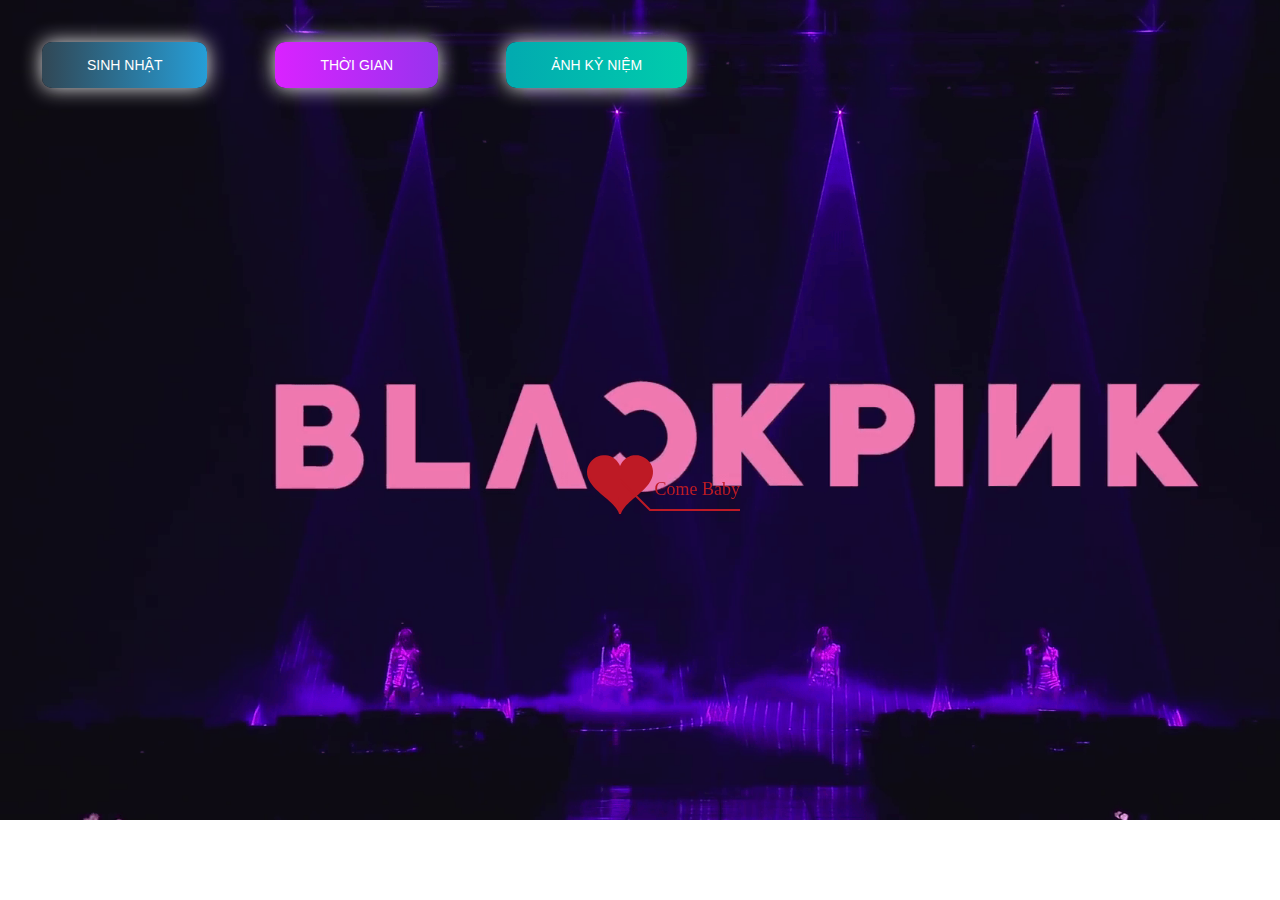
<file: timeline.html>
﻿<!DOCTYPE html PUBLIC "-//W3C//DTD XHTML 1.0 Strict//EN" "http://www.w3.org/TR/xhtml1/DTD/xhtml1-strict.dtd">
<html xml:lang="en" xmlns="http://www.w3.org/1999/xhtml">
<head>
		<meta http-equiv="Content-Type" content="text/html; charset=UTF-8">
		<link rel="icon" type="image/png" href="./img/CILKGax.png">
        <!-- Tiêu đề của trang dòng thời gian -->
		<title>Thời gian đã trôi qua</title>	    
        <link type="text/css" rel="stylesheet" href="./css/default.css">
        <link rel="stylesheet" href="./css/style.css">
		<script type="text/javascript" src="./js/jquery.min.js"></script>
		<script type="text/javascript" src="./js/jscex.min.js"></script>
		<script type="text/javascript" src="./js/jscex-parser.js"></script>
		<script type="text/javascript" src="./js/jscex-jit.js"></script>
		<script type="text/javascript" src="./js/jscex-builderbase.min.js"></script>
		<script type="text/javascript" src="./js/jscex-async.min.js"></script>
		<script type="text/javascript" src="./js/jscex-async-powerpack.min.js"></script>
		<script type="text/javascript" src="./js/functions.js" charset="utf-8"></script>
		<script type="text/javascript" src="./js/love.js" charset="utf-8"></script>
	    <style type="text/css"></style>

</head>
    <body>
        <div class="buttons">
            <a href="index.html" class="btn btn-bir">Sinh nhật</a>
            <a href="timeline.html" class="btn btn-timeline">Thời gian</a>
            <a href="gallery.html" class="btn btn-gallery">Ảnh kỷ niệm</a>
        </div>
        <div id="main">
             <div id="wrap">
                <div id="text">
			        <div id="code">
					<!-- 4. CHỈNH SỬA LỜI CHÚC CỦA BẠN TẠI ĐÂY-->
			      <font color="#edc31c"><span class="say">Chúc mừng sinh nhật bé Đực</span><br>
						<span class="say">Đực có nhớ chúng ta chưa gặp mặt lại được bao nhiêu ngày không ?</span><br>
						<span class="say"> </span><br>
						<span class="say"> </span><br>
						<span class="say">T không nhớ nữa :)))</span><br>

			  </font></p>
      </div>
                </div>
                <div id="clock-box">
					<span class="STYLE1"> Đoán đoán khoảng chừng là</span>  <!--Có thể thay đổi chổ này thành số tuổi của người bạn muốn chúc -->
                  <div id="clock"></div>
              </div>
                <canvas id="canvas" width="1100" height="680"></canvas>
            </div>
            
        </div>

    <!-- Phần nhạc -->
    <audio id="player" autoplay loop>
        <source src="music\nhac.mp3" type="audio/mp3" />
    </audio>
    <script>
    (function(){
        var canvas = $('#canvas');
		
        if (!canvas[0].getContext) {
            $("#error").show();
            return false;        }

        var width = canvas.width();
        var height = canvas.height();        
        canvas.attr("width", width);
        canvas.attr("height", height);
        var opts = {
            seed: {
                x: width / 2 - 20,
                color: "rgb(190, 26, 37)",
                scale: 2
            },
            branch: [
                [535, 680, 570, 250, 500, 200, 30, 100, [
                    [540, 500, 455, 417, 340, 400, 13, 100, [
                        [450, 435, 434, 430, 394, 395, 2, 40]
                    ]],
                    [550, 445, 600, 356, 680, 345, 12, 100, [
                        [578, 400, 648, 409, 661, 426, 3, 80]
                    ]],
                    [539, 281, 537, 248, 534, 217, 3, 40],
                    [546, 397, 413, 247, 328, 244, 9, 80, [
                        [427, 286, 383, 253, 371, 205, 2, 40],
                        [498, 345, 435, 315, 395, 330, 4, 60]
                    ]],
                    [546, 357, 608, 252, 678, 221, 6, 100, [
                        [590, 293, 646, 277, 648, 271, 2, 80]
                    ]]
                ]] 
            ],
            bloom: {
                num: 700,
                width: 1080,
                height: 650,
            },
            footer: {
                width: 1200,
                height: 5,
                speed: 10,
            }
        }

        var tree = new Tree(canvas[0], width, height, opts);
        var seed = tree.seed;
        var foot = tree.footer;
        var hold = 1;

        canvas.click(function(e) {
            var offset = canvas.offset(), x, y;
            x = e.pageX - offset.left;
            y = e.pageY - offset.top;
            if (seed.hover(x, y)) {
                hold = 0; 
                canvas.unbind("click");
                canvas.unbind("mousemove");
                canvas.removeClass('hand');
            }
        }).mousemove(function(e){
            var offset = canvas.offset(), x, y;
            x = e.pageX - offset.left;
            y = e.pageY - offset.top;
            canvas.toggleClass('hand', seed.hover(x, y));
        });

        var seedAnimate = eval(Jscex.compile("async", function () {
            seed.draw();
            while (hold) {
                $await(Jscex.Async.sleep(10));
            }
            while (seed.canScale()) {
                seed.scale(0.95);
                $await(Jscex.Async.sleep(10));
            }
            while (seed.canMove()) {
                seed.move(0, 2);
                foot.draw();
                $await(Jscex.Async.sleep(10));
            }
        }));

        var growAnimate = eval(Jscex.compile("async", function () {
            do {
    	        tree.grow();
                $await(Jscex.Async.sleep(10));
            } while (tree.canGrow());
        }));

        var flowAnimate = eval(Jscex.compile("async", function () {
            do {
    	        tree.flower(2);
                $await(Jscex.Async.sleep(10));
            } while (tree.canFlower());
        }));

        var moveAnimate = eval(Jscex.compile("async", function () {
            tree.snapshot("p1", 240, 0, 610, 680);
            while (tree.move("p1", 500, 0)) {
                foot.draw();
                $await(Jscex.Async.sleep(10));
            }
            foot.draw();
            tree.snapshot("p2", 500, 0, 610, 680);

            canvas.parent().css("background", "url(" + tree.toDataURL('image/png') + ")");
            canvas.css("background", "#ffe");
            $await(Jscex.Async.sleep(300));
            canvas.css("background", "none");
        }));

        var jumpAnimate = eval(Jscex.compile("async", function () {
            var ctx = tree.ctx;
            while (true) {
                tree.ctx.clearRect(0, 0, width, height);
                tree.jump();
                foot.draw();
                $await(Jscex.Async.sleep(25));
            }
        }));

        var textAnimate = eval(Jscex.compile("async", function () {
		    var together = new Date();
		    var year = 2020, month = 1, day = 30;  // 5. thay đổi ngày tháng năm yêu nhau tại đây hoặc ngày sinh của người mà bạn muốn chúc
		    together.setFullYear(year, month - 1, day); 			
		    together.setHours(0);							
		    together.setMinutes(0);				
		    together.setSeconds(0);					
		    together.setMilliseconds(0);			

		    $("#code").show().typewriter();
            $("#clock-box").fadeIn(500);
            while (true) {
                timeElapse(together);
                $await(Jscex.Async.sleep(1000));
            }
        }));

        var runAsync = eval(Jscex.compile("async", function () {
            $await(seedAnimate());
            $await(growAnimate());
            $await(flowAnimate());
            $await(moveAnimate());

            textAnimate().start();

            $await(jumpAnimate());
        }));

        runAsync().start();
    })();
    </script>
</div>
</body>
</html>
</file>
<file: css/default.css>
body {
    margin: 0;
    padding: 0;
    /* Ảnh nền của trang thứ 2 nếu bạn muốn thay đổi thì nó tại đây */
    background-image: url("../img/008.jpg");
    background-size: cover;
    background-repeat: no-repeat;
    font-size: 14px;
    font-family: "sans-serif", "sans-serif", sans-serif;
    color: #660086;
    overflow: auto;
}
a {
    color: #00ff45;
    font-size: 14px;
    text-decoration: none;
}
#main {
    width: 100%;
}
#wrap {
    position: relative;
    margin: 0 auto;
    width: 1100px;
    height: 680px;
    margin-top: 10px;
}
#text {
    width: 400px;
    height: 425px;
    left: 60px;
    top: 80px;
    position: absolute;
}
#code {
    display: none;
    font-size: 16px;
}
#clock-box {
    position: absolute;
    left: 60px;
    top: 550px;
    font-size: 28px;
    display: none;
}
#clock-box a {
    font-size: 28px;
    text-decoration: none;
}
#clock {
    margin-left: 48px;
}
#clock .digit {
    font-size: 64px;
}
#canvas {
    margin: 0 auto;
    width: 1100px;
    height: 680px;
}
#error {
    margin: 0 auto;
    text-align: center;
    margin-top: 60px;
    display: none;
}
.hand {
    cursor: pointer;
}
#code {
    width: 500px;
    color: #3b6900;
    font-family: cursive;
}
.space {
    margin-right: 150px;
}
</file>
<file: css/style.css>
@import url("https://fonts.googleapis.com/css2?family=Roboto:ital,wght@0,100;0,300;0,400;0,500;0,700;1,300;1,400&display=swap");

html {
    scroll-behavior: smooth;
    font-family: "Roboto", sans-serif;
}

a {
    text-decoration: none;
}

.page__main {
    /* Ảnh nền của trang đầu tiên nếu bạn muốn đổi thì đổi tại đây */
    background-image: url("../img/background.png");
    background-repeat: no-repeat;
    margin: 0;
    padding: 0;
    background-size: cover;
    background-position-y: -18rem;
}
.buttons {
    display: flex;
    column-gap: 3rem;
    padding: 2rem;
}

.btn-bir:hover {
    background-position: right center;
    color: #fff;
    text-decoration: none;
}

.btn-bir {
    background-image: linear-gradient(
        to right,
        #314755 0%,
        #26a0da 51%,
        #314755 100%
    );
    margin: 10px;
    padding: 15px 45px;
    text-align: center;
    text-transform: uppercase;
    transition: 0.5s;
    background-size: 200% auto;
    color: white;
    box-shadow: 0 0 20px #eee;
    border-radius: 10px;
    display: block;
}

.btn-timeline {
    background-image: linear-gradient(
        to right,
        #da22ff 0%,
        #9733ee 51%,
        #da22ff 100%
    );
}
.btn-timeline {
    margin: 10px;
    padding: 15px 45px;
    text-align: center;
    text-transform: uppercase;
    transition: 0.5s;
    background-size: 200% auto;
    color: white;
    box-shadow: 0 0 20px #eee;
    border-radius: 10px;
    display: block;
}

.btn-timeline:hover {
    background-position: right center; 
    color: #fff;
    text-decoration: none;
}

.btn-gallery {
    background-image: linear-gradient(
        to right,
        #02aab0 0%,
        #00cdac 51%,
        #02aab0 100%
    );
}
.btn-gallery {
    margin: 10px;
    padding: 15px 45px;
    text-align: center;
    text-transform: uppercase;
    transition: 0.5s;
    background-size: 200% auto;
    color: white;
    box-shadow: 0 0 20px #eee;
    border-radius: 10px;
    display: block;
}

.btn-gallery:hover {
    background-position: right center; /* change the direction of the change here */
    color: #fff;
    text-decoration: none;
}

.cover {
    width: 240px;
    height: 240px;
   
    box-shadow: 0 0 30px #eee;
    position: absolute;
    margin-top: 3rem;
    left: calc(50% - 100px);
  
    border-radius: 120px;
    border: 5px solid rgb(255, 17, 0);
}
</file>
